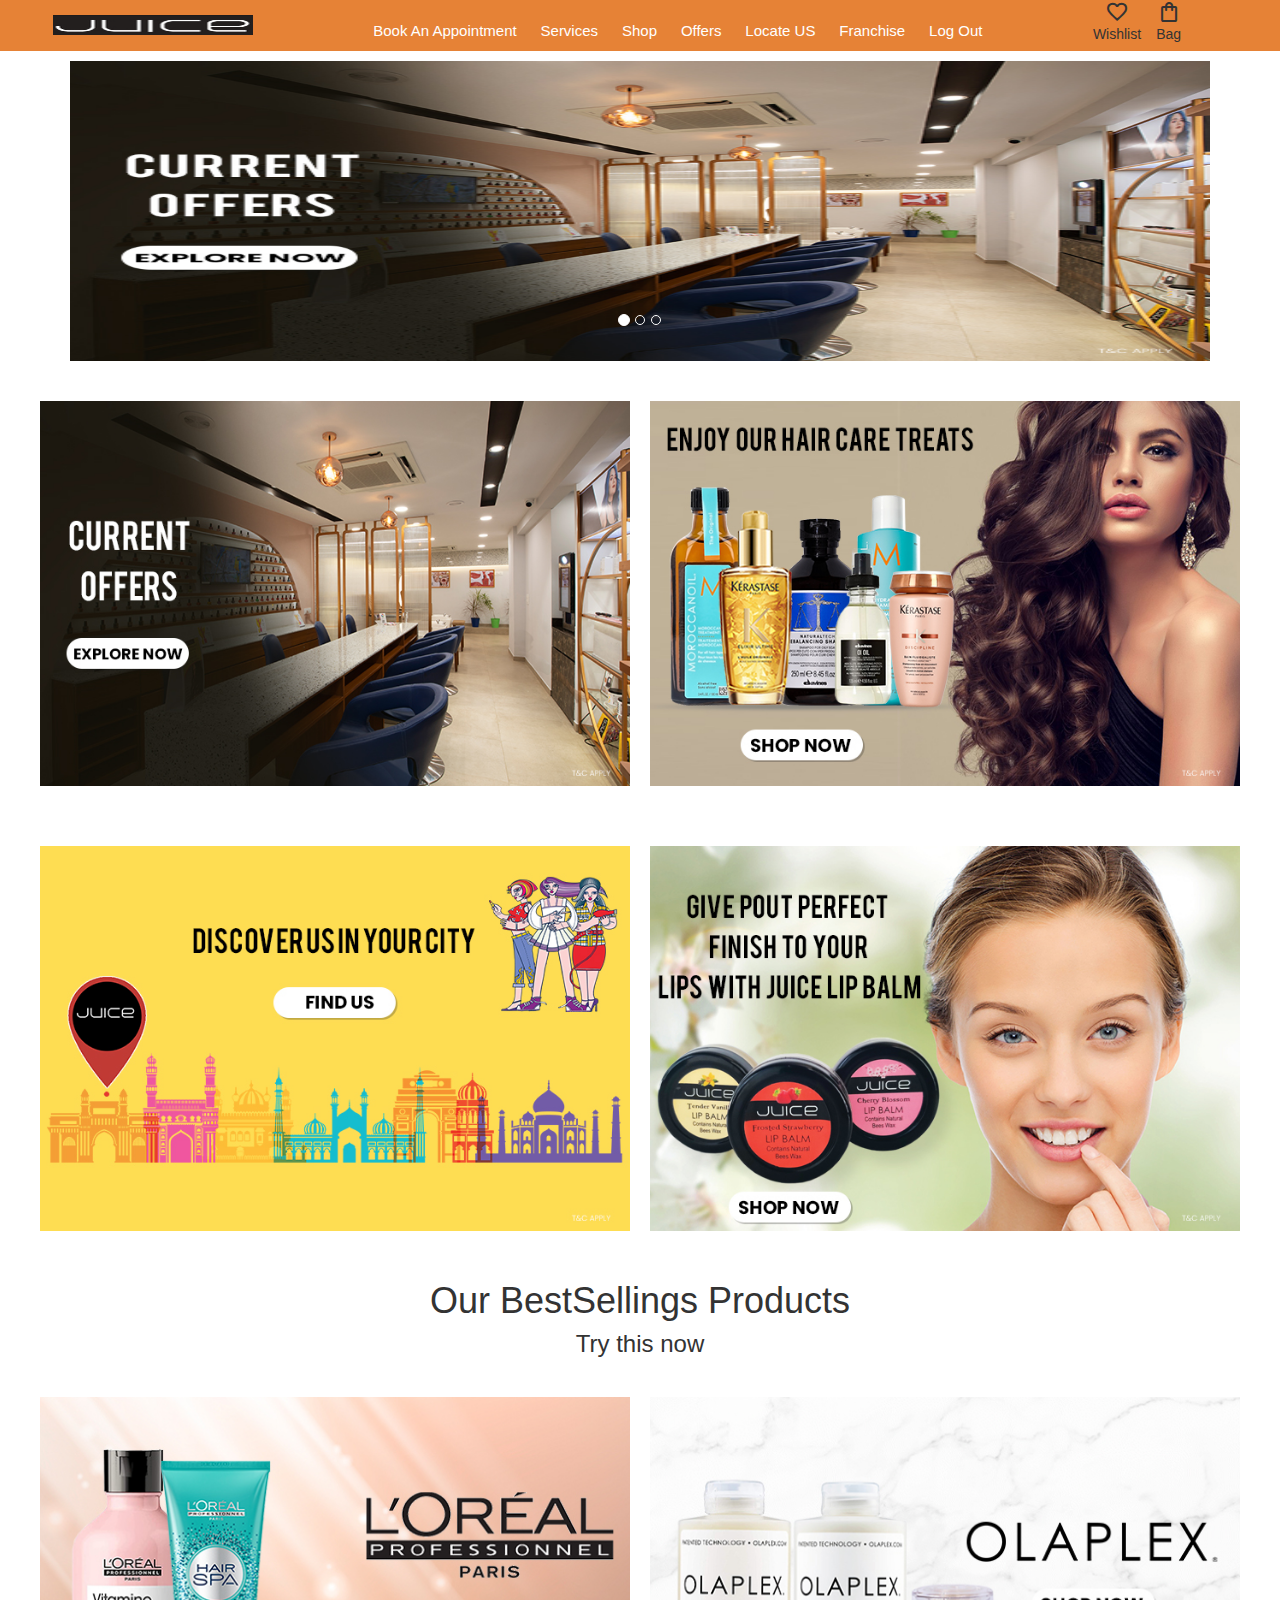
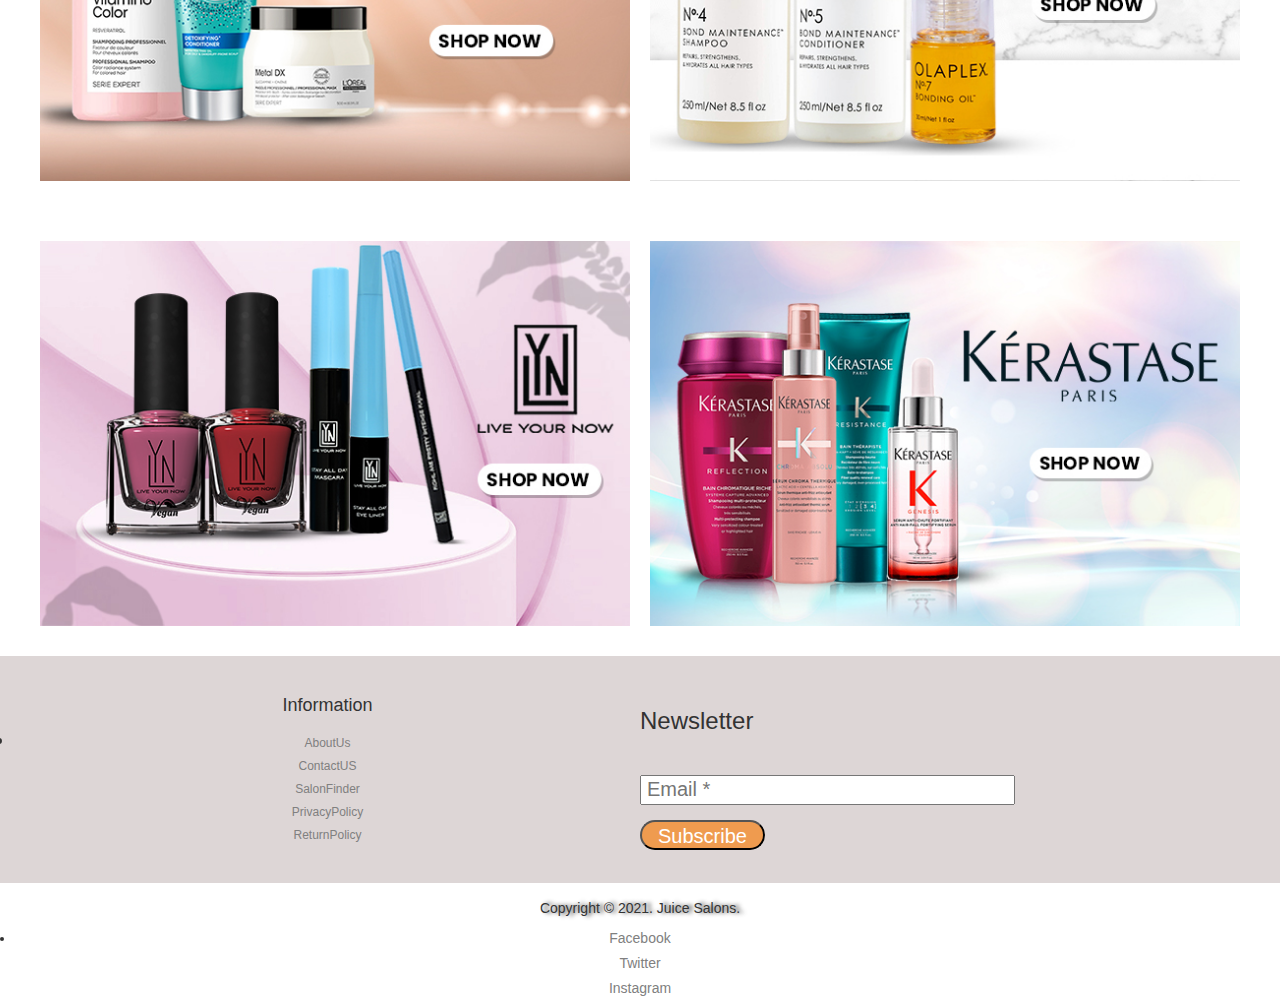
<file: index.html>
<!DOCTYPE html>
<html lang="en">
<head>

    <link rel="stylesheet" href="index.css">
    <link rel="icon" href="titleICon.png">
    <title>Juice Salons- BestSalon in India</title>
    <link rel="stylesheet" href="https://cdnjs.cloudflare.com/ajax/libs/font-awesome/6.5.2/css/all.min.css" integrity="sha512-SnH5WK+bZxgPHs44uWIX+LLJAJ9/2PkPKZ5QiAj6Ta86w+fsb2TkcmfRyVX3pBnMFcV7oQPJkl9QevSCWr3W6A==" crossorigin="anonymous" referrerpolicy="no-referrer" />
    <link rel="stylesheet" href="https://fonts.googleapis.com/css2?family=Material+Symbols+Outlined:opsz,wght,FILL,GRAD@20..48,100..700,0..1,-50..200" />


    <link rel="stylesheet" href="https://maxcdn.bootstrapcdn.com/bootstrap/3.4.1/css/bootstrap.min.css">
    <script src="https://ajax.googleapis.com/ajax/libs/jquery/3.7.1/jquery.min.js"></script>
    <script src="https://maxcdn.bootstrapcdn.com/bootstrap/3.4.1/js/bootstrap.min.js"></script>
</head>
<body>

    <nav>
        <div id="navbarmaindiv">
        <div id="navbarlogo">
            <img src="logo.png" alt="Juice Logo">
        </div>
        <div id="navbarlist">
            <ul><li><a href="/BookAppoinment.html" target="_blank">Book An Appointment</a></li>
                <li><a href="">Services</a></li>
                <li><a href="/buyProducts.html" target="_blank">Shop</a></li>
                <li><a href="">Offers</a></li>
                <li><a href="">Locate US</a></li>
                <li><a href="">Franchise</a></li>
                <li><a href="javascript:void(0)" onclick="handleLogout()" id="logOut">Log Out</a></li>
    
            </ul>
        </div>

        <div class="action_bar">
            

          <div class="action_container">
              <span class="material-symbols-outlined action_icon">favorite</span>
              <span class="action_name">Wishlist</span>
          </div>

          <div class="action_container">
              <span class="material-symbols-outlined action_icon">shopping_bag</span>
              <span class="action_name">Bag</span>
              <!-- <span class="bag-item-count">0</span> -->
          </div>
      </div>

      </nav>
     
       
      <div class="container">
      
        <div id="myCarousel" class="carousel slide" data-ride="carousel">
        
          <ol class="carousel-indicators">
            <li data-target="#myCarousel" data-slide-to="0" class="active"></li>
            <li data-target="#myCarousel" data-slide-to="1"></li>
            <li data-target="#myCarousel" data-slide-to="2"></li>
          </ol>
      
          <!-- Wrapper for slides -->
          <div class="carousel-inner">
            <div class="item active">
                <a href=""><img src="img1.jpg" alt="" style="width:100%; height: 300px;"></a>
            </div>
      
            <div class="item">
              <a href=""><img src="image2.jpg" alt="" style="width:100%; height: 300px;"></a>
            </div>
            <div class="item">
              <a href=""><img src="image3.jpg" alt="" style="width:100%;height: 300px;"></a>
            </div>
          </div>
      
        </div>
      </div>



      <div class="images">
        <div class="row1">
           
            <div class="column1"><a href="./currentOffers.html"><img src="img1.jpg" alt=""></a></div>
            <div class="column2"><a href="buyProducts.html" ><img src="image2.jpg" alt=""></a></div>
        </div>
        <div class="row2">
            <div class="column3"><a href="/"><img src="image3.jpg" alt=""></a></div>
            <div class="column4"><a href="/"><img src="image4.jpg" alt=""></a></div>
        </div>
      </div>

      <div class="products">
        <h1 style="text-align: center; ">Our BestSellings Products</h1>
        <h3 style="text-align: center; margin-top: 5px;">Try this now</h3>
      </div>

      <div class="images">
        <div class="row1">
            <div class="column1"><a href="/"><img src="2ndSession 1st img.jpg" alt=""></a></div>
            <div class="column2"><a href="/"><img src="2ndSession 2nd img.jpg" alt=""></a></div>
        </div>
        <div class="row2">
            <div class="column3"><a href="/"><img src="2ndSession 3rd img.jpg" alt=""></a></div>
            <div class="column4"><a href="/"><img src="2ndSession 4th img.jpg" alt=""></a></div>
        </div>
      </div>

      
    
      
<footer>
    <div class="row"> 
       
        <div class="row-column1">
            <h4>Information</h4>
            <ul>
                <li>
                    <h6><a href="AboutUs">AboutUs</a></h6>
                    <h6><a href="ContactUs">ContactUS</a></h6>
                    <h6><a href="SalonFinder">SalonFinder</a></h6>
                    <h6><a href="PrivacyPolicy">PrivacyPolicy</a></h6>
                    <h6><a href="ReturnPolicy">ReturnPolicy</a></h6>
                </li>
            </ul>
            
        </div>
        <div class="row-column2">

            <h3 style="padding-bottom: 30px;">Newsletter</h3>
        <form action="/login">
        
        <input type="text" id="username" name="username" placeholder="Email *" required  style="width:60% ;height: 30px; padding: 5px;">
        <br>
        <input  class="Subscribe" type="submit" value="Subscribe" style="height: 30px; width: 20%;">
        </form>
        </div>  
    </div>
    <div class="ending">
        <p style="text-shadow:4px 0px 4px;"> Copyright © 2021. Juice Salons.</p>
    
        <ul>
   <li>
                <h5><a href="Facebook">Facebook</a></h5>   
                <h5><a href="Twitter">Twitter</a></h5>   
                <h5><a href="Instagram">Instagram</a></h5> 
   </li>
        </ul>
          
    </div>     
    </footer>

<script>
    
function handleLogout() {
        const confirmLogout = confirm("Are you sure you want to log out?");
        if (confirmLogout) {
            // Clear stored session
            localStorage.clear();
            sessionStorage.clear();
            
            // Redirect to login page
            window.location.href = "/Login.html"; 
        }}

</script>
</body>
</html>
</file>
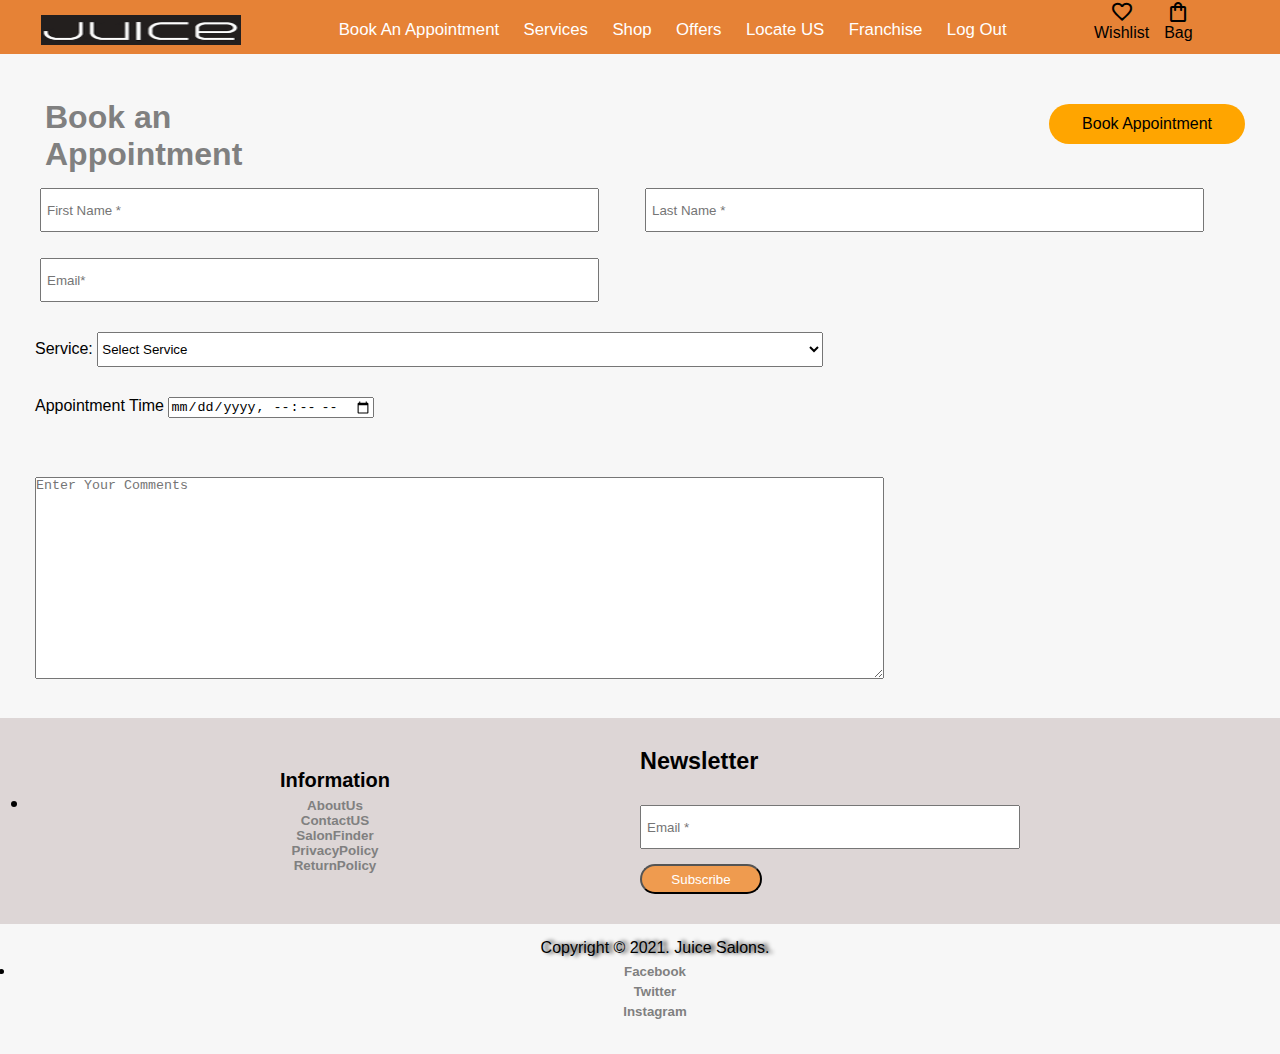
<file: BookAppoinment.html>
<!DOCTYPE html>
<html lang="en">
<head>
    <link rel="stylesheet" href="BookAppoinment.css">
    <title>Book An Appointment-JuiceSalons</title>
    <link rel="icon" href="titleICon.png">
    <link rel="stylesheet" href="https://cdnjs.cloudflare.com/ajax/libs/font-awesome/6.5.2/css/all.min.css" integrity="sha512-SnH5WK+bZxgPHs44uWIX+LLJAJ9/2PkPKZ5QiAj6Ta86w+fsb2TkcmfRyVX3pBnMFcV7oQPJkl9QevSCWr3W6A==" crossorigin="anonymous" referrerpolicy="no-referrer" />
    <link rel="stylesheet" href="https://fonts.googleapis.com/css2?family=Material+Symbols+Outlined:opsz,wght,FILL,GRAD@20..48,100..700,0..1,-50..200" />


    <style>
        .spinner-overlay {
            display: none;
            position: fixed;
            top: 0;
            left: 0;
            width: 100%;
            height: 100%;
            background-color: rgba(0, 0, 0, 0.5);
            z-index: 9999;
            justify-content: center;
            align-items: center;
        }

        .spinner {
            width: 50px;
            height: 50px;
            border: 5px solid #f3f3f3;
            border-top: 5px solid #3498db;
            border-radius: 50%;
            animation: spin 1s linear infinite;
        }

        @keyframes spin {
            0% { transform: rotate(0deg); }
            100% { transform: rotate(360deg); }
        }
        
        button:disabled {
            opacity: 0.7;
            cursor: not-allowed;
        }
    </style>



</head>
<body>
    <div class="spinner-overlay" id="spinnerOverlay">
        <div class="spinner"></div>
    </div>
    <nav>
        <div id="navbarmaindiv">
        <div id="navbarlogo">
            <img src="logo.png" alt="Juice Logo">
        </div>
        <div id="navbarlist">
            <ul><li><a href="/">Book An Appointment</a></li>
                <li><a href="">Services</a></li>
                <li><a href="/buyProducts.html" target="_blank">Shop</a></li>
                <li><a href="">Offers</a></li>
                <li><a href="">Locate US</a></li>
                <li><a href="">Franchise</a></li>
                <li><a href="javascript:void(0)" onclick="handleLogout()" id="logOut">Log Out</a></li>
               
            </ul>
        </div>

        <div class="action_bar">
            

            <div class="action_container">
                <span class="material-symbols-outlined action_icon">favorite</span>
                <span class="action_name">Wishlist</span>
            </div>

            <div class="action_container">
                <span class="material-symbols-outlined action_icon">shopping_bag</span>
                <span class="action_name">Bag</span> 
             </div>
        </div>


      </nav>
    </nav>

    <div class="BookAppoinment">
        <div class="heading"> 
            <h1 style="color: gray; margin: 10px;">Book an Appointment</h1>
            <button type="button" onclick="bookAppointment()" class="book">Book Appointment</button>
        </div>

        <div class="form">
            <div class="Column1">
                <input type="text" id="firstname" name="firstname" placeholder="First Name *" required>
            </div>
            <div class="Column2">
                <input type="text" id="lastname" name="lastname" placeholder="Last Name *" required>
            </div>
        </div>

        <div class="Column2">
            <input type="email" id="email" name="email" placeholder="Email*" required>
        </div>

        <div class="city-form">
            <label for="Service">Service:</label> 
            <select name="service" id="Service" style="width: 60%;height: 35px;" required>
                <option value="" disabled selected hidden>Select Service</option>
                <option value="hair_wash">Hair Wash</option>
                <option value="hair_cut">Hair Cut</option>
                <option value="hair_colouring">Hair Colouring</option>
                <option value="hair_styling">Hair Styling</option>
            </select>
        </div>

        <div class="Appointment">
            <div class="Appointment-column1">
                <label style="color: black; font-size: 1rem;">
                    Appointment Time 
                    <input type="datetime-local" id="appointmentTime" class="dateTimePicker"  name="appointmentTime" required>
                </label>
            </div>
        </div>

        <textarea id="comments" placeholder="Enter Your Comments"></textarea>
    </div>

    <footer>
        <div class="row"> 
    
            <div class="row-column1">
                <h4>Information</h4>
                <ul>
                    <li>
                        <h6><a href="AboutUs">AboutUs</a></h6>
                        <h6><a href="ContactUs">ContactUS</a></h6>
                        <h6><a href="SalonFinder">SalonFinder</a></h6>
                        <h6><a href="PrivacyPolicy">PrivacyPolicy</a></h6>
                        <h6><a href="ReturnPolicy">ReturnPolicy</a></h6>
                    </li>
                </ul>
                
            </div>
            <div class="row-column2">
        
                <h3 style="padding-bottom: 30px;">Newsletter</h3>
            <form action="/login">
            
            <input type="text" id="username" name="username" placeholder="Email *" required  style="width:60% ;height: 30px; padding: 5px;">
            <br>
            <input  class="Subscribe" type="submit" value="Subscribe" style="height: 30px; width: 20%;">
            </form>
            </div>  
        </div>
        <div class="ending">
            <p style="text-shadow:4px 0px 4px;"> Copyright © 2021. Juice Salons.</p>
        
            <ul>
        <li>
                    <h5><a href="Facebook">Facebook</a></h5>   
                    <h5><a href="Twitter">Twitter</a></h5>   
                    <h5><a href="Instagram">Instagram</a></h5> 
        </li>
            </ul>
                
        </div> 
    </footer>


            
    <script>

function getCurrentDateTime() {
        const now = new Date();
        return now.toISOString().slice(0, 16); // Format: YYYY-MM-DDTHH:MM
    }

    const dateTimePicker = document.querySelector(".dateTimePicker");
    dateTimePicker.setAttribute("min", getCurrentDateTime());


        function handleLogout() {
            const confirmLogout = confirm("Are you sure you want to log out?");
            if (confirmLogout) {
                localStorage.clear();
                sessionStorage.clear();
                window.location.href = "/Login.html";
            }
        }
        
        async function bookAppointment() {
            try {
                const firstName = document.getElementById("firstname").value;
                const lastName = document.getElementById("lastname").value;
                const email = document.getElementById("email").value;
                const service = document.getElementById("Service").value;
                const appointmentTime = document.getElementById("appointmentTime").value;
        
                // Validation
                if (!firstName || !lastName || !email || !service || !appointmentTime) {
                    alert("Please fill in all required fields");
                    return;
                }
        
                const emailRegex = /^[^\s@]+@[^\s@]+\.[^\s@]+$/;
                if (!emailRegex.test(email)) {
                    alert("Please enter a valid email address");
                    return;
                }
        
                const appointmentData = {
                    firstName,
                    lastName,
                    email,
                    service,
                    appointmentTime
                };
        
                const spinnerOverlay = document.getElementById('spinnerOverlay');
            spinnerOverlay.style.display = 'flex';

                const response = await fetch("http://localhost:8080/BookAppointment/Book", {
                    method: "POST",
                    headers: {
                        "Content-Type": "application/json",
                    },
                    body: JSON.stringify(appointmentData),
                });
        
                console.log('Response status:', response.status);
        
                if (response.ok) {
                    
                    alert("Appointment booked successfully!");
                    
                    // Clear form 
                    document.getElementById("firstname").value = "";
                    document.getElementById("lastname").value = "";
                    document.getElementById("email").value = "";
                    document.getElementById("Service").selectedIndex = 0;
                    document.getElementById("appointmentTime").value = "";
                    
                  
                 window.location.href = "index.html";
                } else {
                    // Only try to parse error response if needed
                    let errorMessage;
                    try {
                        const errorData = await response.text();
                        errorMessage = errorData || 'Unknown error occurred';
                    } catch (e) {
                        errorMessage = 'Failed to process error message';
                    }
                    alert("Failed to book appointment: " + errorMessage);
                }
            } catch (error) {
                console.error("Error booking appointment:", error);
                // More specific error handling
                if (!navigator.onLine) {
                    alert("Please check your internet connection and try again.");
                } else {
                    alert("Your appointment has been booked successfully!");                    
                }
            }
            finally {
            // Hide spinner and enable button regardless of outcome
            spinnerOverlay.style.display = 'none';
            
            }
        }
        </script>
    
</body>
</html>
</file>
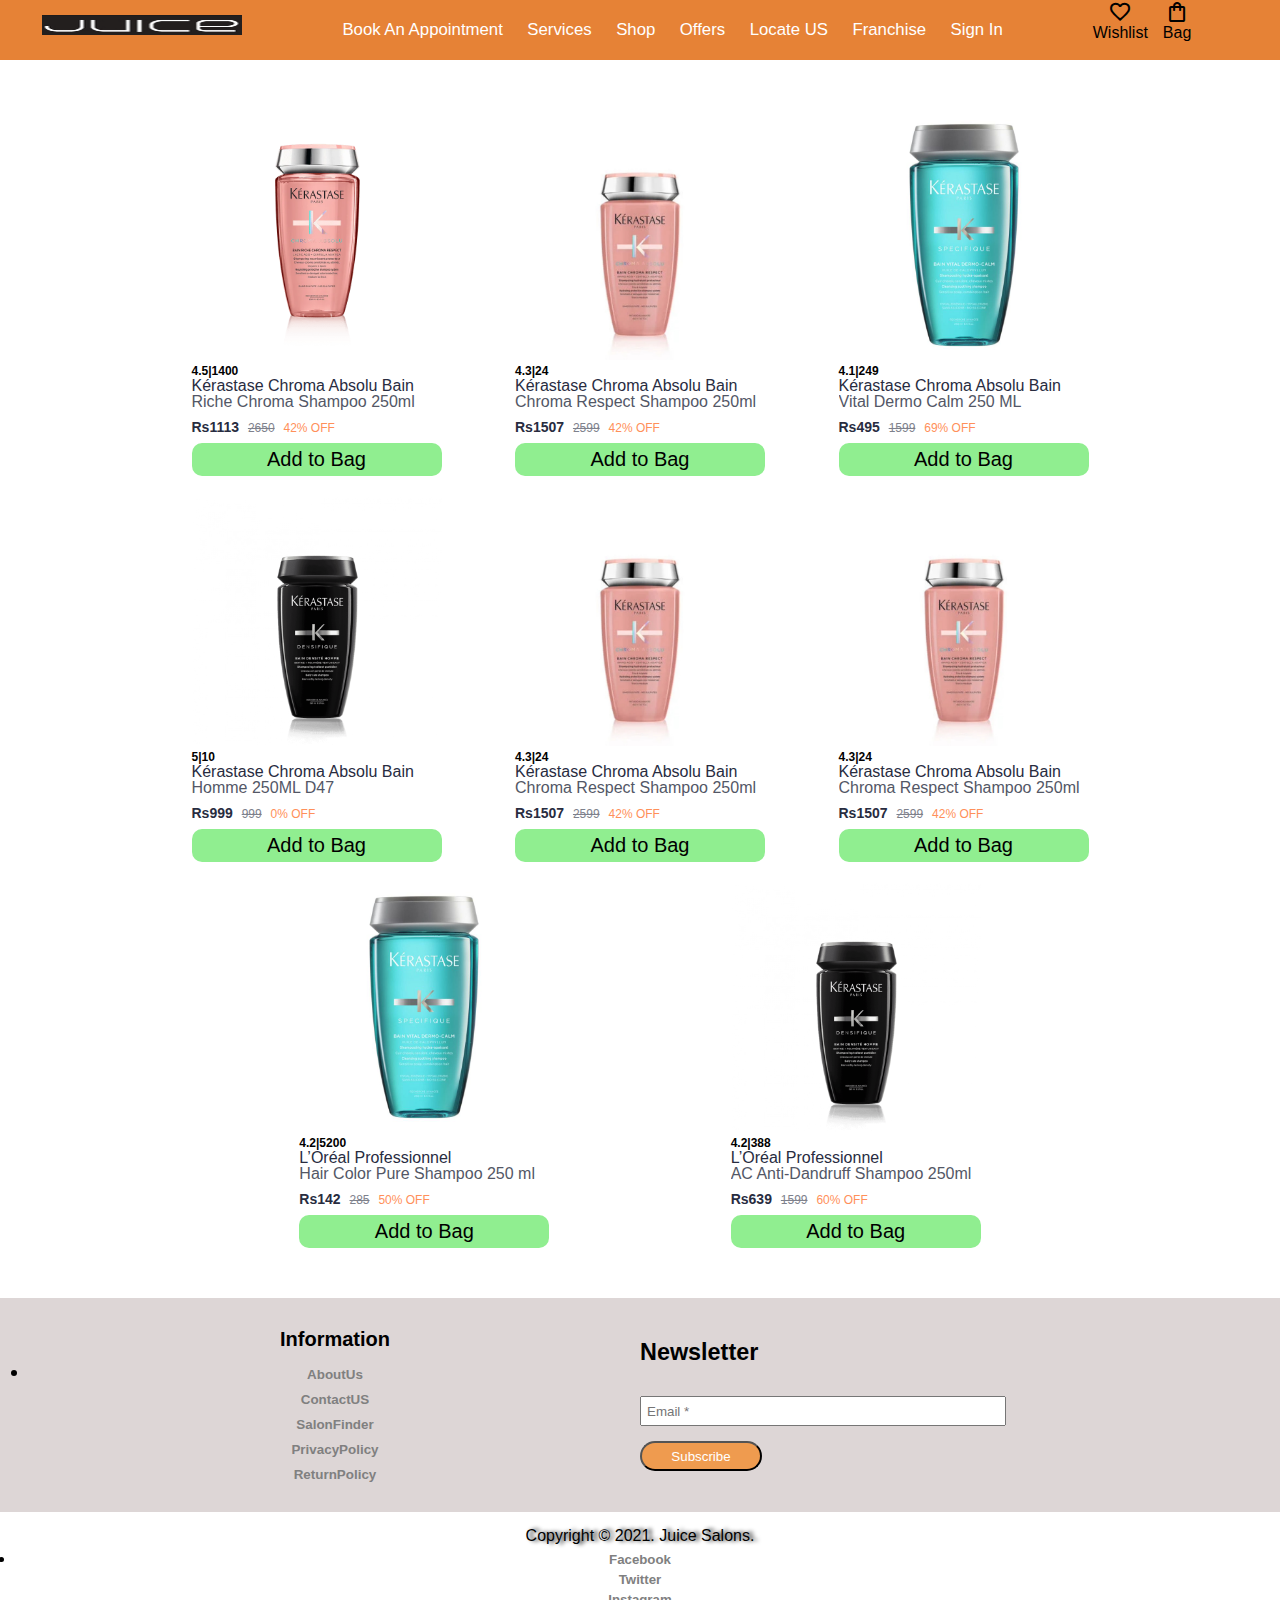
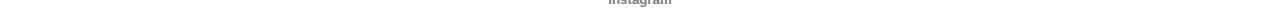
<file: buyProducts.html>
<!DOCTYPE html>
<html lang="en">
<head>
    <meta charset="UTF-8">
    <meta name="viewport" content="width=device-width, initial-scale=1.0">
    <title>Shop Now</title>
    <link rel="icon" href="titleICon.png">
    <link rel="stylesheet" href="buyProducts.css">
    <link rel="stylesheet" href="https://fonts.googleapis.com/css2?family=Material+Symbols+Outlined:opsz,wght,FILL,GRAD@20..48,100..700,0..1,-50..200" />

</head>
<body>

    <nav>
        <div id="navbarmaindiv">
        <div id="navbarlogo">
            <img src="logo.png" alt="Juice Logo">
        </div>
        <div id="navbarlist">
            <ul><li><a href="/">Book An Appointment</a></li>
                <li><a href="">Services</a></li>
                <li><a href="/ShopNow.html" target="_blank">Shop</a></li>
                <li><a href="">Offers</a></li>
                <li><a href="">Locate US</a></li>
                <li><a href="">Franchise</a></li>
                <li><a href="">Sign In</a></li>
                
            </ul>
        </div>
        <div class="action_bar">
            

            <div class="action_container" >
                <span class="material-symbols-outlined action_icon">favorite</span>
                <span class="action_name">Wishlist</span>
               
            </div>

            <a class="action_container" href="cart.html">
                <span class="material-symbols-outlined action_icon">shopping_bag</span>
                <span class="action_name">Bag</span>
                <span class="bag-item-count">0</span>
            </a>
        </div>
      </nav>

      <main>
        <div class="items-container">
            
        </div>
    
            

        
    </main>
    

          
<footer>
    <div class="row"> 
        
        <div class="row-column1">
            <h4>Information</h4>
            <ul>
                <li>
                    <h6><a href="AboutUs">AboutUs</a></h6>
                    <h6><a href="ContactUs">ContactUS</a></h6>
                    <h6><a href="SalonFinder">SalonFinder</a></h6>
                    <h6><a href="PrivacyPolicy">PrivacyPolicy</a></h6>
                    <h6><a href="ReturnPolicy">ReturnPolicy</a></h6>
                </li>
            </ul>
            
        </div>
        <div class="row-column2">
    
            <h3 style="padding-bottom: 30px;">Newsletter</h3>
        <form action="/login">
        
        <input type="text" id="username" name="username" placeholder="Email *" required  style="width:60% ;height: 30px; padding: 5px;">
        <br>
        <input  class="Subscribe" type="submit" value="Subscribe" style="height: 30px; width: 20%;">
        </form>
        </div>  
    </div>
    <div class="ending">
        <p style="text-shadow:4px 0px 4px;"> Copyright © 2021. Juice Salons.</p>
    
        <ul>
    <li>
                <h5><a href="Facebook">Facebook</a></h5>   
                <h5><a href="Twitter">Twitter</a></h5>   
                <h5><a href="Instagram">Instagram</a></h5> 
    </li>
        </ul>
            
    </div>     
    </footer>
    <script src="items.js"></script>
    <script src="buyProducts.js"></script>
    <!-- <script src="cart.js"></script> -->
</body>
</html>
</file>
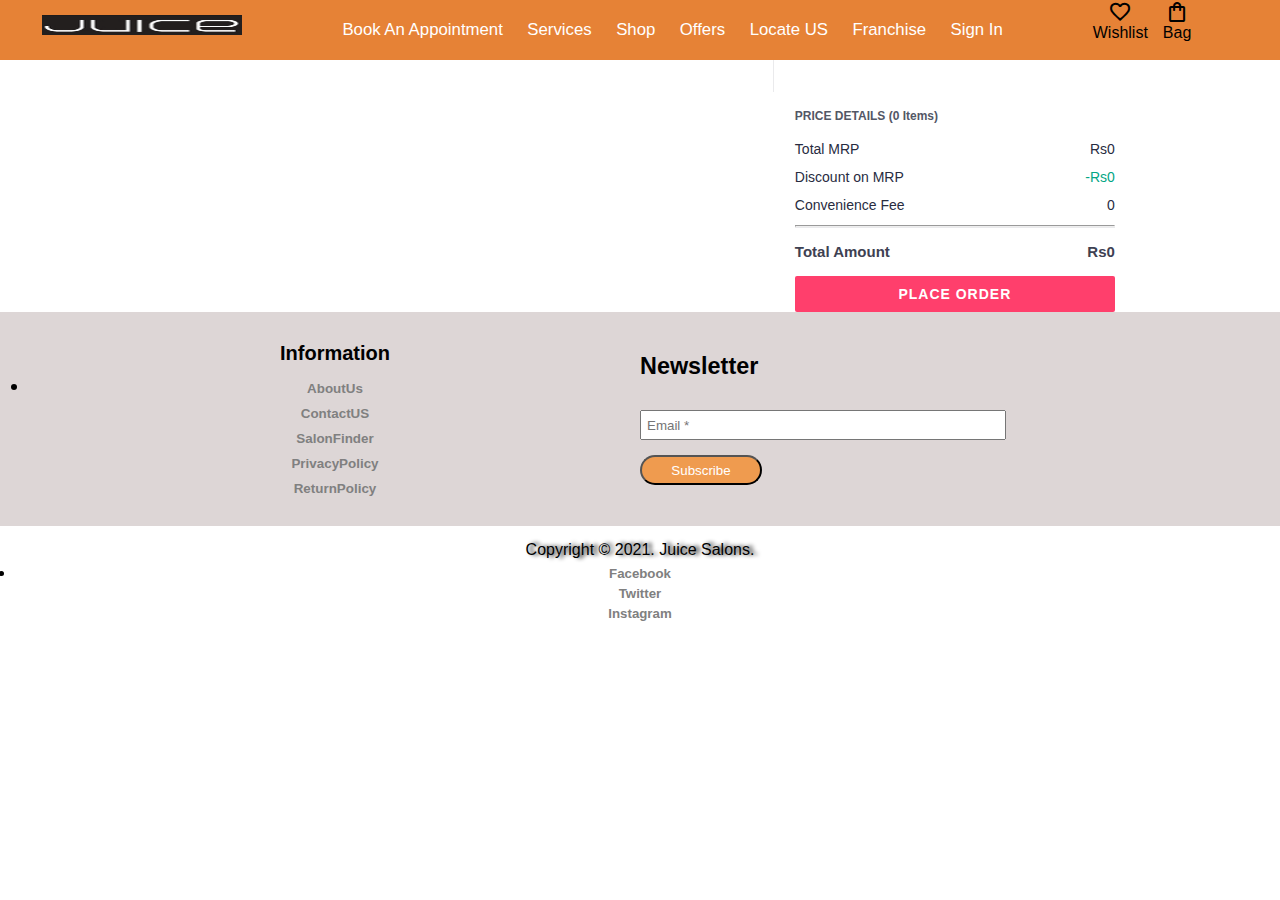
<file: cart.html>
<!DOCTYPE html>
<html lang="en">
<head>
    <meta charset="UTF-8">
    <meta name="viewport" content="width=device-width, initial-scale=1.0">
    <title>CART</title>
    <link rel="icon" href="titleICon.png">
    <link rel="stylesheet" href="cart.css">
    <link rel="stylesheet" href="buyProducts.css">
    <link rel="stylesheet" href="https://fonts.googleapis.com/css2?family=Material+Symbols+Outlined:opsz,wght,FILL,GRAD@20..48,100..700,0..1,-50..200" />

</head>
<body>

    <nav>
        <div id="navbarmaindiv">
        <div id="navbarlogo">
            <img src="logo.png" alt="Juice Logo">
        </div>
        <div id="navbarlist">
            <ul><li><a href="/">Book An Appointment</a></li>
                <li><a href="">Services</a></li>
                <li><a href="/buyProducts.html" target="_blank">Shop</a></li>
                <li><a href="">Offers</a></li>
                <li><a href="">Locate US</a></li>
                <li><a href="">Franchise</a></li>
                <li><a href="">Sign In</a></li>
                
            </ul>
        </div>
        <div class="action_bar">
            

            <div class="action_container">
                <span class="material-symbols-outlined action_icon">favorite</span>
                <span class="action_name">Wishlist</span>
               
            </div>

            <div class="action_container">
                <span class="material-symbols-outlined action_icon">shopping_bag</span>
                <span class="action_name">Bag</span>
                <span class="bag-item-count">0</span>
            </div>
        </div>
      </nav>


    <main>
        
        <main>
            <div class="bag-page">
              <div class="bag-items-container">
              
                </div>
      
              
              

              <div class="bag-summary">
                
              </div>
      
            </div>
          
    </main>
    



     
    <footer>
        <div class="row"> 
            
            <div class="row-column1">
                <h4>Information</h4>
                <ul>
                    <li>
                        <h6><a href="AboutUs">AboutUs</a></h6>
                        <h6><a href="ContactUs">ContactUS</a></h6>
                        <h6><a href="SalonFinder">SalonFinder</a></h6>
                        <h6><a href="PrivacyPolicy">PrivacyPolicy</a></h6>
                        <h6><a href="ReturnPolicy">ReturnPolicy</a></h6>
                    </li>
                </ul>
                
            </div>
            <div class="row-column2">
        
                <h3 style="padding-bottom: 30px;">Newsletter</h3>
            <form action="/login">
            
            <input type="text" id="username" name="username" placeholder="Email *" required  style="width:60% ;height: 30px; padding: 5px;">
            <br>
            <input  class="Subscribe" type="submit" value="Subscribe" style="height: 30px; width: 20%;">
            </form>
            </div>  
        </div>
        <div class="ending">
            <p style="text-shadow:4px 0px 4px;"> Copyright © 2021. Juice Salons.</p>
        
            <ul>
        <li>
                    <h5><a href="Facebook">Facebook</a></h5>   
                    <h5><a href="Twitter">Twitter</a></h5>   
                    <h5><a href="Instagram">Instagram</a></h5> 
        </li>
            </ul>
                
        </div>     
        </footer>
        
        <script src="buyProducts.js"></script>
        <script src="items.js"></script>
        <script src="cart.js"></script>


</body>
</html>
</file>
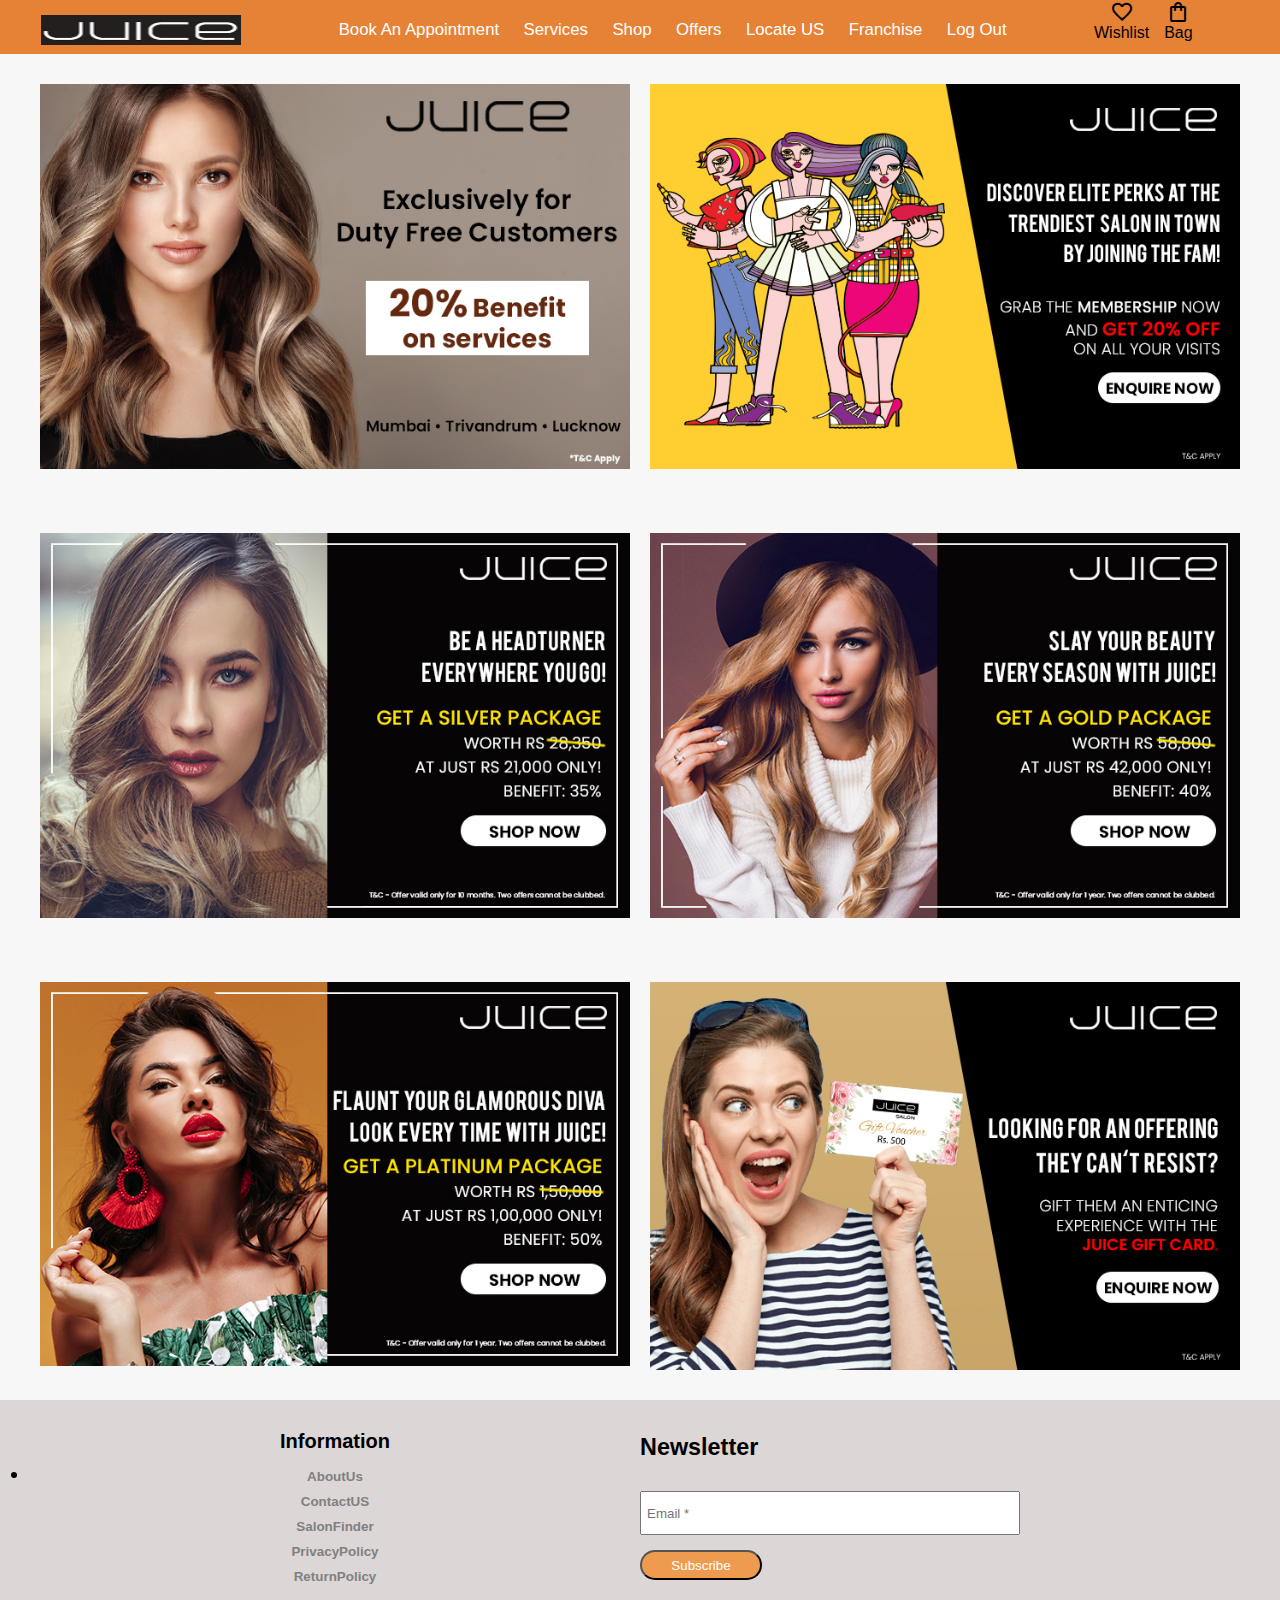
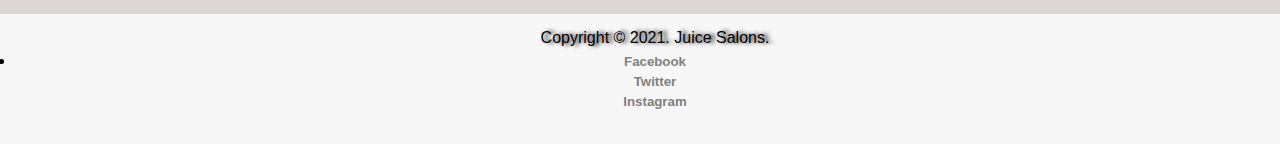
<file: currentOffers.html>
<!DOCTYPE html>
<html lang="en">
<head>
    <link rel="stylesheet" href="currentOffers.css">
    <title>Offers-Juice Salons</title>
    <link rel="icon" href="titleICon.png">
    <link rel="stylesheet" href="https://cdnjs.cloudflare.com/ajax/libs/font-awesome/6.5.2/css/all.min.css" integrity="sha512-SnH5WK+bZxgPHs44uWIX+LLJAJ9/2PkPKZ5QiAj6Ta86w+fsb2TkcmfRyVX3pBnMFcV7oQPJkl9QevSCWr3W6A==" crossorigin="anonymous" referrerpolicy="no-referrer" />
    <link rel="stylesheet" href="https://fonts.googleapis.com/css2?family=Material+Symbols+Outlined:opsz,wght,FILL,GRAD@20..48,100..700,0..1,-50..200" />



</head>
<body>
    <nav>
        <div id="navbarmaindiv">
        <div id="navbarlogo">
            <img src="logo.png" alt="Juice Logo">
        </div>
        <div id="navbarlist">
            <ul><li><a href="/BookAppoinment.html" target="_blank">Book An Appointment</a></li>
                <li><a href="">Services</a></li>
                <li><a href="/buyProducts.html" >Shop</a></li>
                <li><a href="">Offers</a></li>
                <li><a href="">Locate US</a></li>
                <li><a href="">Franchise</a></li>
                <li><a href="javascript:void(0)" onclick="handleLogout()" id="logOut">Log Out</a></li>
               
            </ul>
        </div>

        <div class="action_bar">
            

            <div class="action_container">
                <span class="material-symbols-outlined action_icon">favorite</span>
                <span class="action_name">Wishlist</span>
            </div>

            <div class="action_container">
                <span class="material-symbols-outlined action_icon">shopping_bag</span>
                <span class="action_name">Bag</span>
                <!-- <span class="bag-item-count">0</span> -->
            </div>
        </div>

      </nav>

      <div class="images">
        <div class="row1">
            <div class="column1"><a href="/BookAppoinment.html" target="_blank"><img src="offersimg1.jpg" alt=""></a></div>
            <div class="column2"><a href="/BookAppoinment.html" target="_blank"><img src="offersimg2.jpg" alt=""></a></div>
        </div>
        <div class="row2">
            <div class="column3"><a href="/"><img src="offersimg3.jpg" alt=""></a></div>
            <div class="column4"><a href="/"><img src="offersimg4.jpg" alt=""></a></div>
        </div>

        <div class="row3">
            <div class="column5"><a href="/"><img src="offersimg5.jpg" alt=""></a></div>
            <div class="column6"><a href="/"><img src="offersimg6.jpg" alt=""></a></div>
        </div>

      </div>

<footer>
    <div class="row"> 
       
        <div class="row-column1">
            <h4>Information</h4>
            <ul>
                <li>
                    <h6><a href="AboutUs">AboutUs</a></h6>
                    <h6><a href="ContactUs">ContactUS</a></h6>
                    <h6><a href="SalonFinder">SalonFinder</a></h6>
                    <h6><a href="PrivacyPolicy">PrivacyPolicy</a></h6>
                    <h6><a href="ReturnPolicy">ReturnPolicy</a></h6>
                </li>
            </ul>
            
        </div>
        <div class="row-column2">

            <h3 style="padding-bottom: 30px;">Newsletter</h3>
        <form action="/login">
        
        <input type="text" id="username" name="username" placeholder="Email *" required  style="width:60% ;height: 30px; padding: 5px;">
        <br>
        <input  class="Subscribe" type="submit" value="Subscribe" style="height: 30px; width: 20%;">
        </form>
        </div>  
    </div>
    <div class="ending">
        <p style="text-shadow:4px 0px 4px;"> Copyright © 2021. Juice Salons.</p>
    
        <ul>
   <li>
                <h5><a href="Facebook">Facebook</a></h5>   
                <h5><a href="Twitter">Twitter</a></h5>   
                <h5><a href="Instagram">Instagram</a></h5> 
   </li>
        </ul>
          
    </div>     
    </footer>

    <script>
        function handleLogout() {
                const confirmLogout = confirm("Are you sure you want to log out?");
                if (confirmLogout) {
                    // Clear stored session
                    localStorage.clear();
                    sessionStorage.clear();
                    
                    // Redirect to login page
                    window.location.href = "/Login.html"; 
                }}
        </script>
</body>
</html>
</file>
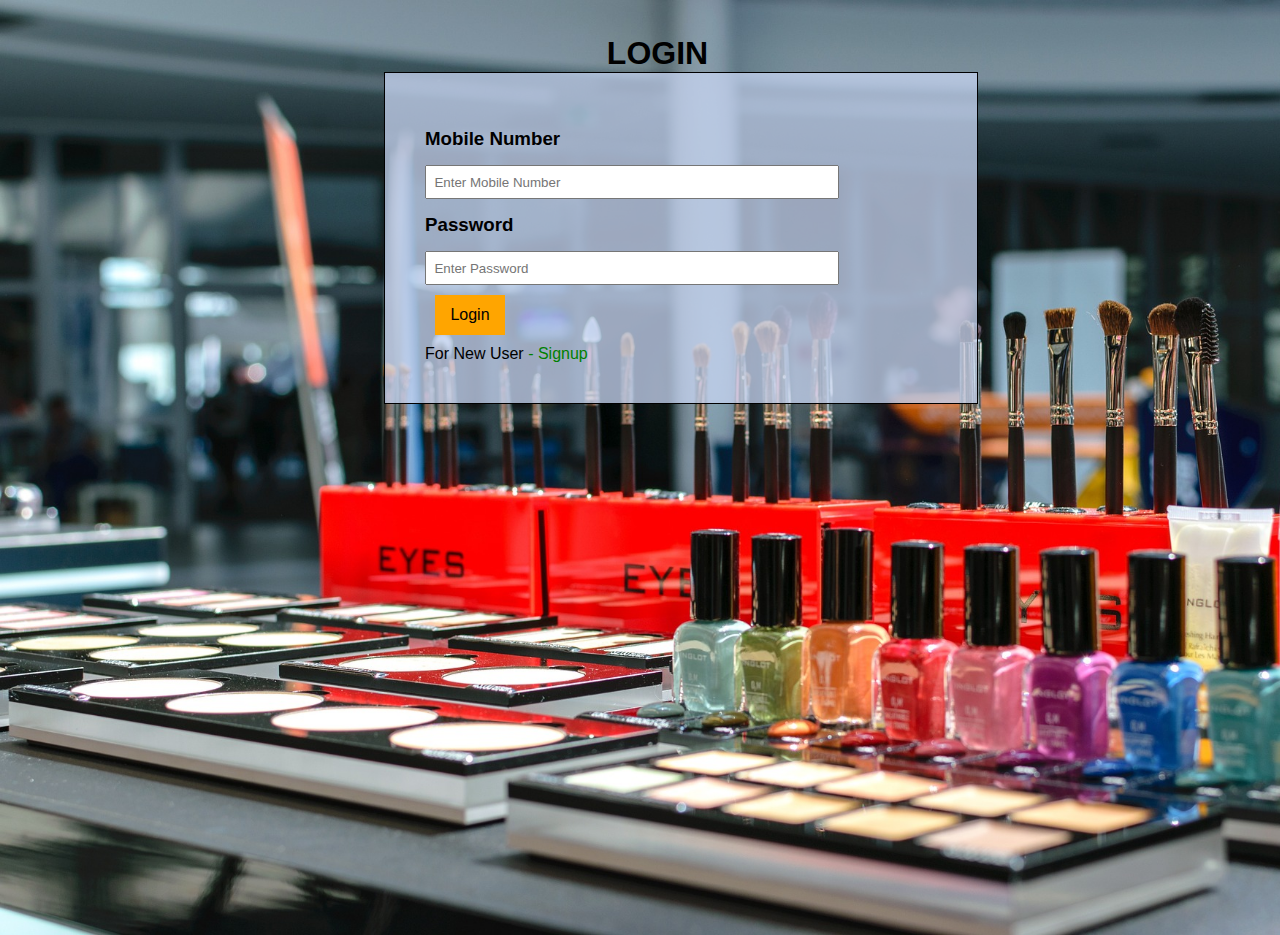
<file: Login.html>
<!DOCTYPE html>
<html lang="en">
<head>
    <link rel="stylesheet" href="login.css">
    <title>Login-JuiceSalons</title>
    <link rel="icon" href="titleICon.png">
    <link rel="stylesheet" href="https://cdnjs.cloudflare.com/ajax/libs/font-awesome/6.5.2/css/all.min.css" integrity="sha512-SnH5WK+bZxgPHs44uWIX+LLJAJ9/2PkPKZ5QiAj6Ta86w+fsb2TkcmfRyVX3pBnMFcV7oQPJkl9QevSCWr3W6A==" crossorigin="anonymous" referrerpolicy="no-referrer" />
  
</head>
<body>


      <h1 >LOGIN</h1>

      <!-- <div class="outer">
        <div class="div1">
          
            <h3>MobileNumber</h3>
            <input type="text" name="mobileNumber" placeholder="Enter Mobile Number" Style="width: 80%;height: 30px;" id="mobile">
            <h3>Password </h3>
            <input type="text" name="username" id="password" placeholder="Enter Password" style="width: 80%; height: 30px;" required>
           <br>

           <button onclick="loginUser()" >Login</button>
           <div class="sign-up-link">
            <span>For New User</span>
            <a href="/signUp.html" style="color: green;"> - Signup</a>
           </div>

         
           
        </div>
        </div> -->

        <div class="outer">
            <div class="div1">
                <h3>Mobile Number</h3>
                <input type="text" id="mobile" name="mobileNumber" placeholder="  Enter Mobile Number" style="width: 80%; height: 30px;">
                <h3>Password</h3>
                <input type="password" id="password" name="password" placeholder="  Enter Password" style="width: 80%; height: 30px;" required>
                <br>
        
                <button onclick="loginUser()">Login</button>
                <div class="sign-up-link">
                    <span>For New User</span>
                    <a href="/signUp.html" style="color: green;"> - Signup</a>
                </div>
            </div>
        </div>
        
       
        <script>
            async function loginUser() {
               
                const mobile = document.getElementById('mobile').value;
                const password = document.getElementById('password').value;
        
                try {
                    
                    const response = await fetch(`http://localhost:8080/user/login?mobileNumber=${mobile}&password=${password}`, {
                        method: 'GET',
                        headers: {
                            'Content-Type': 'application/json'
                        }
                    });
        
                    if (response.ok) {
                        const data = await response.json();
                        alert('Login successful!');
                      
                        window.location.href = './index.html';
                    } else {
                        const errorData = await response.json();
                        alert('Login failed: ' + (errorData.message || 'Unknown error'));
                    }
                } catch (error) {
                    alert('Error: ' + error.message);
                }
            }
        </script>
        
    
            



  
    
        
    </body>
    </html>
</file>
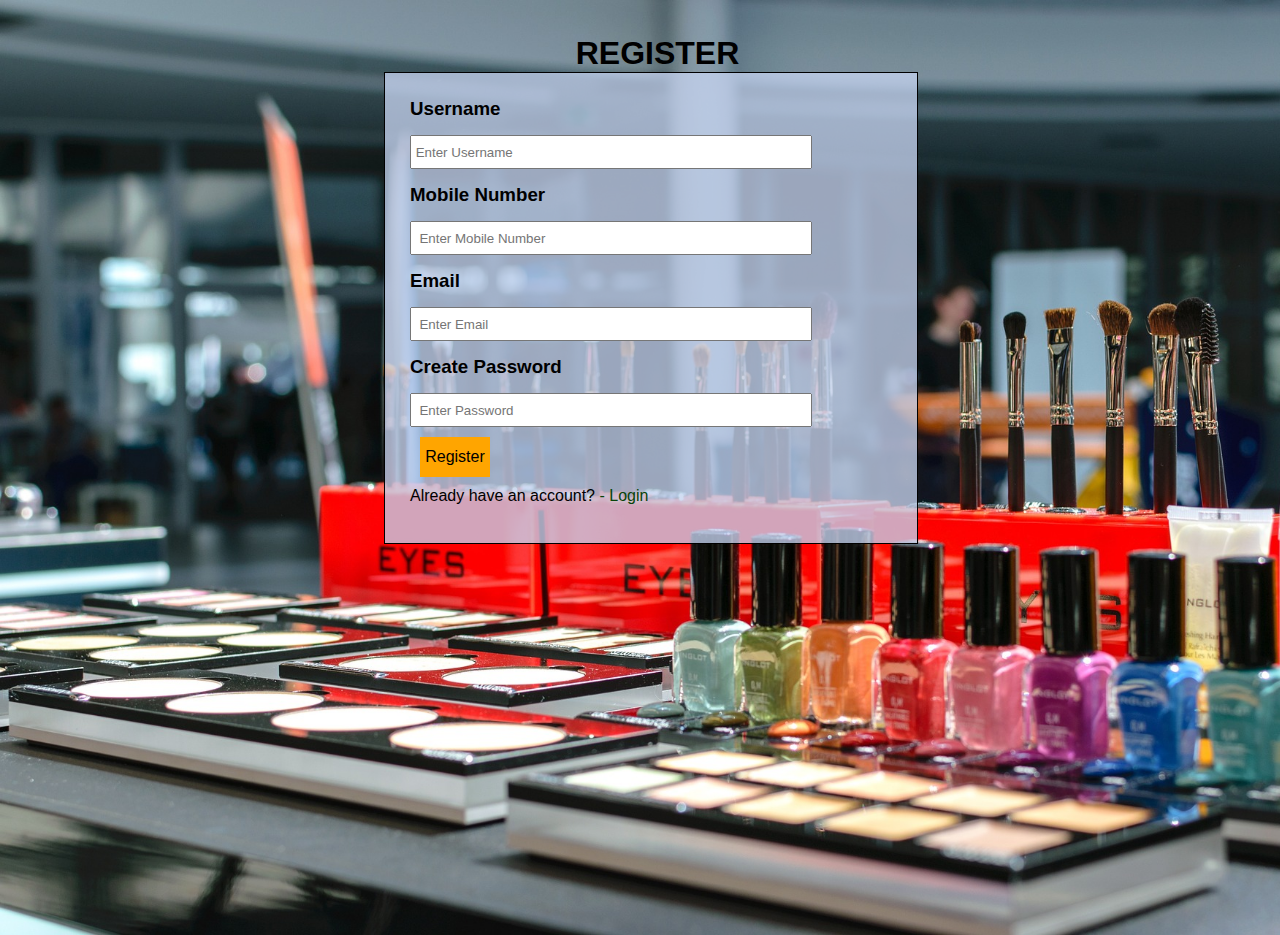
<file: signUp.html>
<!DOCTYPE html>
<html lang="en">
<head>
    <link rel="stylesheet" href="signUp.css">
    <title>SignUp-JuiceSalons</title>
    <link rel="icon" href="titleIcon.png">
    <link rel="stylesheet" href="https://cdnjs.cloudflare.com/ajax/libs/font-awesome/6.5.2/css/all.min.css" integrity="sha512-SnH5WK+bZxgPHs44uWIX+LLJAJ9/2PkPKZ5QiAj6Ta86w+fsb2TkcmfRyVX3pBnMFcV7oQPJkl9QevSCWr3W6A==" crossorigin="anonymous" referrerpolicy="no-referrer" />


    <style>
        .spinner-overlay {
            display: none;
            position: fixed;
            top: 0;
            left: 0;
            width: 100%;
            height: 100%;
            background-color: rgba(0, 0, 0, 0.5);
            z-index: 9999;
            justify-content: center;
            align-items: center;
        }

        .spinner {
            width: 50px;
            height: 50px;
            border: 5px solid #f3f3f3;
            border-top: 5px solid #3498db;
            border-radius: 50%;
            animation: spin 1s linear infinite;
        }

        @keyframes spin {
            0% { transform: rotate(0deg); }
            100% { transform: rotate(360deg); }
        }
        
        button:disabled {
            opacity: 0.7;
            cursor: not-allowed;
        }
    </style>
</head>




<body>
    <div class="spinner-overlay" id="spinnerOverlay">
        <div class="spinner"></div>
    </div>


<h1>REGISTER</h1>

    <div class="outer">
        <div class="div1">
            <h3>Username</h3>
            <input type="text" id="username" placeholder=" Enter Username" style="width: 80%; height: 30px;" required>
            <h3>Mobile Number</h3>
            <input type="text" id="mobile" placeholder="  Enter Mobile Number" style="width: 80%; height: 30px;" required>
            <h3>Email</h3>
            <input type="email" id="email" placeholder="  Enter Email" style="width: 80%; height: 30px;" required>
            <h3>Create Password</h3>
            <input type="password" id="password" placeholder="  Enter Password" style="width: 80%; height: 30px;" required>
            <br>

            <button onclick="registerUser()">Register</button>
            <div class="sign-up-link">
                <span>Already have an account? </span>
                <a href="./Login.html" style="color: rgb(8, 67, 8);"> - Login</a>
            </div>
        </div>
    </div>



    <script>
        async function registerUser() {
            const username = document.getElementById('username').value;
            const mobile = document.getElementById('mobile').value;
            const email = document.getElementById('email').value;
            const password = document.getElementById('password').value;
    
            const payload = {
                Name: username,
                mobileNumber: mobile,
                email: email,
                password: password
            };


            const spinnerOverlay = document.getElementById('spinnerOverlay');
            spinnerOverlay.style.display = 'flex';
          
    
            try {
                const response = await fetch('http://localhost:8080/user/register', {
                    method: 'POST',
                    headers: {
                        'Content-Type': 'application/json'
                    },
                    body: JSON.stringify(payload)
                });
    
                if (response.ok) {
                    
                    const contentType = response.headers.get("content-type");
                    if (contentType && contentType.includes("application/json")) {
                         const data = await response.json();
                          console.log('JSON response received:', data);
                    } else {
                        const textData = await response.text();
                         console.log('Text response received:', textData);
                    }
                    
                    alert('Registration successful!');
                    
                    
                    window.location.href = './Login.html';
                   
                } else {
                    const errorData = await response.json();
                     console.log('Error in response:', errorData);
                    alert('Registration failed: ' + (errorData.message || 'Unknown error'));
                       
                }
            } catch (error) {
                console.log('Error in fetch operation:', error.message);
            }
            finally {
                // Hide spinner and enable button regardless of outcome
                spinnerOverlay.style.display = 'none';
                
        }}
    </script> 
    
</body>
</html>
</file>
<file: index.css>
body {
    margin: 0;
    padding: 0;
    height: 100vh;
    font-family: Arial, sans-serif;
    background: #f7f7f7;
    /* background: url('backnew.jpg') no-repeat center fixed; 
    background-size:cover;
    justify-content: center;
     background-image: url('beauty-salon.jpg');
     */
}

*{
    margin: 0px;
    padding: 0px;
   
}



body{
    overflow-x: hidden;
}


#navbarmaindiv{
    display: flex;
    justify-content: space-around;
    width: 100%;
    background-color: rgb(230, 130, 54);  
    
}

 #navbarlogo img{
    width: 200px;
    height: 30px;
    margin: 5px;
    padding-top: 10px;
}

#navbarlist{
    padding-top: 20px;   
}


#navbarlist ul li{
   list-style: none;
   display: inline;
   margin-left: 20px;
   text-align: right;

  
}
#navbarlist ul li a{
   text-decoration: none;
   color: white;
   font-size:1.50rem;

}


#navbarlist ul li a:hover{
    color :rgb(65, 65, 246);
    
  
}

.container{
    margin: 10px;
    width: 100%;
}


.images{
    width: 100%; 
    transition: 0.1 ease-out;
}

.row1{
    display: flex;
    align-items: center;
    justify-content:space-between;
    padding: 30px; 
}

.column1{
    width: 50%;
    background-size:cover;
    background-repeat: no-repeat;
    margin: 0 10px 0 10px;
   
}

.images img:hover{
    transform: scale(1.03);
 }

.column1 img{
    height: 100%;
    width: 100%;
}

.column2{
    width: 50%;
    margin: 0 10px 0 10px;
    background-size: cover;
    background-repeat: no-repeat;
}

.column2 img{
    height: 100%;
    width: 100%;
}

.row2{
    display: flex;
    align-items: center;
    justify-content: space-between;
    padding: 30px;
}

.column3{
    width: 50%;
    background-size: cover;
    background-repeat: no-repeat;
    margin: 0 10px 0 10px;
}

.column3 img{
    height: 100%;
    width: 100%;
}

.column4{
    width: 50%;
    background-size: cover;
    background-repeat: no-repeat;
    margin: 0px 10px 0 10px;
}
.column4 img{
    height: 100%;
    width: 100%;
}

.row{
    display: flex;
    align-items: center;
    justify-content: space-between;
    padding: 30px;
    background-color: rgb(221, 214, 214);
}
.row-column1{
   font-size: 20px;
    width: 50%;
    text-align: center;


}

h6{
    margin-top: 10px;
    color: gray;
}



.row-column2{
    font-size: 20px;
     width: 50%; 
}

.row-column1 ul li a{
color: gray;
text-decoration: none;
}

.row-column1 ul li a:hover{
    color: orange;

 
    }
.Subscribe{
    color: white;
    background-color: rgba(245, 132, 28, 0.727);
    border-radius: 25px;
    margin: 15px 0 0 0;
    text-align: center;
}

.Subscribe:hover{
    background-color: white;
    color: orange;
}

.ending{
    height: 100px;
    width: 100%;
}

.ending {
     text-align: center;
   
    
    padding: 15px;
}

 .ending ul li a {
    color: gray;
    display: flex;
    justify-content: space-evenly;
 text-decoration: none;
        
    margin: 5px; 
 }

 .ending ul li a:hover{
    columns: orange;
 }


 .action_container {
    text-decoration: none;
}
a.action_container:link {
    color:black;
}



.action_container {
    display: flex;
    flex-direction: column;
    align-items: center;
    margin-left: 15px;
    
}


.action_bar {
    margin-right: 4%;
    display: flex;
    
}
</file>
<file: BookAppoinment.css>
body {
    margin: 0;
    padding: 0;
    height: 100vh;
    font-family: Arial, sans-serif;
    background: #f7f7f7;
    /* background: url('backnew.jpg') no-repeat center fixed; 
    background-size:cover;
    justify-content: center;
     background-image: url('beauty-salon.jpg'); */
    
}

*{
    margin: 0px;
    padding: 0px;
   
}

body{
    overflow-x: hidden;
}

#navbarmaindiv{
    display: flex;
    justify-content: space-around;
    width: 100%;
    background-color: rgb(230, 130, 54);    
}

 #navbarlogo img{
    width: 200px;
    height: 30px;
    margin: 5px;
    padding-top: 10px;
}

#navbarlist ul li a:hover{
    color :rgb(65, 65, 246);
}
#navbarlist{
    padding-top: 20px;   
}

#navbarlist ul li{
   list-style: none;
   display: inline;
   margin-left: 20px;
   text-align: right;
  
}
#navbarlist ul li a{
   text-decoration: none;
   color: white;
   font-size: 1.05rem;
}

.heading{
    display: flex;
}
.book{
    margin-left: 60%;
    height: 40px;
    width: 20%;
    border: none;
    border-radius: 25px;
    background-color: orange;
    font-size: 1rem;
    margin-top:15px ;
    transition: 0.1 ease-out;
}

.book:hover{
    background-color: white;
    color: rgb(204, 79, 6);
    font-size: 1.10rem;
    transform: scale(1.03);
}

.BookAppoinment{
padding: 35px;
}

.form{
    width: 100%;
    height: 70px;
    display: flex;
    
  
}


.Column1{
    width: 50%;
    height: 100%;
    
}

.Column1 input{
width:90% ;
height: 30px; 
padding: 5px; 
margin: 5px 0 0 5px;


}

.Column2{
    width: 50%;
    height: 100%;
    
}
.BookAppoinment input:hover{
border-color: orange;
}

.Column2 input{
    width: 90%;
    height: 30px;
    padding: 5px;
    margin: 5px 0 0 5px;
}


.city-form{
    width: 100%;
    height: 30px;
    margin-top: 30px;
}

#city{
    margin-left: 25px;
}
.city-form input{
    width: 89%;
    height: 30px;
    padding: 5px;
    margin-left: 35px ;
}


.Appointment{
    width: 100%;
    height: 30px;
    display: flex;
  margin-top: 35px;
}

.Appointment-column1{
    width: 50%;
    height: 100%;
}



.branch input{
        width: 79%;
        height: 30px;
        padding: 5px;
        margin: 5px 0 0 10px;
    
}


 #comments{
      width: 70%;
    height: 200px;
    /* border: 1px solid;*/
    margin-top: 50px;

}  


.row{
    display: flex;
    align-items: center;
    justify-content: space-between;
    padding: 30px;
    background-color: rgb(221, 214, 214);
}
.row-column1{
   font-size: 20px;
    width: 50%;
    text-align: center;

}

h6{
    /* margin-top: 10px; */
    color: gray;
}


.row-column2{
    font-size: 20px;
     width: 50%; 
}

.row-column1 ul li a{
color: gray;
text-decoration: none;
}

.row-column1 ul li a:hover{
    color: orange;
    
 
    }
.Subscribe{
    color: white;
    background-color: rgba(245, 132, 28, 0.727);
    border-radius: 25px;
    margin: 15px 0 0 0;
    text-align: center;
}

.Subscribe:hover{
    background-color: white;
    color: orange;
}

.ending{
    height: 100px;
    width: 100%;
   
}

.ending {
    text-align: center;
  
    
    padding: 15px;
}

 .ending ul li a {
    color: gray;
    display: flex;
    justify-content: space-evenly;
 text-decoration: none;
        
    margin: 5px; 
 }

 .ending ul li a:hover{
    columns: orange;
 }



.action_container {
    text-decoration: none;
}
a.action_container:link {
    color:black;
}



.action_container {
    display: flex;
    flex-direction: column;
    align-items: center;
    margin-left: 15px;
    
}


.action_bar {
    margin-right: 4%;
    display: flex;
    
}
</file>
<file: buyProducts.css>
body {
    margin: 0;
    padding: 0;
    height: 100vh;
    font-family: Arial, sans-serif;
  
    /* background: url('backnew.jpg') no-repeat center fixed; 
    background-size:cover;
    justify-content: center;
     background-image: url('beauty-salon.jpg'); */
    
}

*{
    margin: 0px;
    padding: 0px;
   
}

body{
    overflow-x: hidden;
}

#navbarmaindiv{
    display: flex;
    justify-content: space-around;
    width: 100%;
    background-color: rgb(230, 130, 54);    
}

 #navbarlogo img{
    width: 200px;
    height: 30px;
    margin: 5px;
    padding-top: 10px;
}

#navbarlist ul li a:hover{
    color :rgb(65, 65, 246);
}
#navbarlist{
    padding-top: 20px;   
}

#navbarlist ul li{
   list-style: none;
   display: inline;
   margin-left: 20px;
   text-align: right;
  
}
#navbarlist ul li a{
   text-decoration: none;
   color: white;
   font-size: 1.05rem;
}


/***************** Item Page CSS **************************/
/*.action_container {
    text-decoration: none;
}
a.action_container:link {
    color:black;
}
.item-details {
    cursor: pointer;
    width: 250px;
    margin: 10px;
}
.stars {
    font-size: 12px;
    font-weight: 700;
    text-align: left;
}
.company {
    font-size: 18px;
    font-weight: 700;
    line-height: 1;
    color: #282c3f;
    margin-bottom: 6px;
    overflow: hidden;
    text-overflow: ellipsis;
    white-space: nowrap;
    margin-top: 20px;
}
.item-name {
    color: #535766;
    font-size: 16px;
    line-height: 1;
    margin-bottom: 0;
    margin-top: 0;
    overflow: hidden;
    text-overflow: ellipsis;
    white-space: nowrap;
    font-weight: 400;
    display: block;
}
.price-container {
    margin-top: 10px;
}
.current-price {
    font-size: 14px;
    font-weight: 700;
    color: #282c3f;
}
.original-price {
    text-decoration: line-through;
    color: #7e818c;
    font-weight: 400;
    margin-left: 5px;
    font-size: 12px;
}
.discount-percentage {
    color: #ff905a;
    font-weight: 400;
    font-size: 12px;
    margin-left: 5px;
}
.btn-bag {
    background-color: lightgreen;
    border: none;
    padding: 5px 15px;
    border-radius: 10px;
    width: 100%;
    margin-top: 7px;
    font-size: 20px;
    cursor: pointer;
}
.bag-items {
    background-color: #f16565;
    white-space: nowrap;
    text-align: center;
    line-height: 18px;
    padding: 0 6px;
    height: 18px;
    position: relative;
    border-radius: 50%;
    font-size: 12px;
    color: #fff;
    left: 13px;
    top: -44px;
    font-weight: 700;
    cursor: pointer;
}*/

* {
    margin: 0;
    padding: 0;
    font-family: Assistant,-apple-system,BlinkMacSystemFont,Segoe UI,Roboto,Helvetica,Arial,sans-serif;
    box-sizing: border-box;
   
}
header {
    display: flex;
    background-color: #ffffff;
    height: 80px;
    justify-content: space-between;
    align-items: center;
    border-bottom: 1px solid #b6b1b1;
}


.action_bar {
    margin-right: 4%;
    display: flex;
    
}
.nav_bar {
    display: flex;
    min-width: 100%;
    justify-content: space-evenly;
}
.nav_bar a {
    font-size: 14px;
    letter-spacing: .3px;
    color: #282c3f;
    font-weight: 700;
    text-transform: uppercase;
    text-decoration: none;
    padding: 28px 0;
    border-bottom: 5px solid #ffffff;
}
.nav_bar a:hover {
    border-bottom: 4px solid #f54e77;
}



.action_container {
    display: flex;
    flex-direction: column;
    align-items: center;
    margin-left: 15px;
    
}




.copyright {
    color: #94969f;
    text-align: end;
    padding: 15px;
}

.items-container{
    width: 80%;
    margin:40px 10% ;
    display: flex;
    flex-wrap: wrap;
    justify-content: space-evenly;
    
}

.item-container{
    width: 250px;
    margin: 10px;

}

.item-image{
    width: 100%;
    
}
.rating{
    font-size: 12px;
    font-weight: 700;
}
.company-name{
    margin-top: 15px;
    font-size: 16px;
    font-weight: 700;
    line-height: 1;
    color: #282c3f;
    margin-bottom: 0;
    margin-top: 0;
    overflow: hidden;
    text-overflow: ellipsis;
    white-space: nowrap;
    font-weight: 400;
    display: block;

}
.item-name{
    color: #535766;
    font-size: 16px;
    line-height: 1;
    margin-bottom: 0;
    margin-top: 0;
    overflow: hidden;
    text-overflow: ellipsis;
    white-space: nowrap;
    font-weight: 400;
    display: block;
}
.price{ 
    margin-top:10px ;
    font-size: 14px;
    line-height: 15px;
    color: #282c3f;
    white-space: nowrap;
}
.current-price{
    font-size: 14px;
    font-weight: 700;
    color: #282c3f;
}
.original-price{
    text-decoration: line-through;
    color: #7e818c;
    font-weight: 400;
    margin-left: 5px;
    font-size: 12px;
}
.discount{
    color: #ff905a;
    font-weight: 400;
    font-size: 12px;
    margin-left: 5px;
}

.btn-add-bag{
    background-color: lightgreen;
    border: none;
    padding: 5px 15px;
    border-radius: 10px;
    width: 100%;
    margin-top: 7px;
    font-size: 20px;
    cursor: pointer;
}

.bag-item-count{
    background-color: #f16565;
    white-space: nowrap;
    text-align: center;
    line-height: 18px;
    padding: 0 6px;
    height: 18px;
    position: relative;
    border-radius: 50%;
    font-size: 12px;
    color: #fff;
    left: 13px;
    top: -44px;
    font-weight: 700;
    cursor: pointer;

}

.action_container {
    text-decoration: none;
}
a.action_container:link {
    color:black;
}




.items-container{
    width: 80%;
    margin:40px 10% ;
    
}




/* footer */
.row{
    display: flex;
    align-items: center;
    justify-content: space-between;
    padding: 30px;
    background-color: rgb(221, 214, 214);
}
.row-column1{
   font-size: 20px;
    width: 50%;
    text-align: center;

}

h6{
    margin-top: 10px;
    color: gray;
}


.row-column2{
    font-size: 20px;
     width: 50%; 
}

.row-column1 ul li a{
color: gray;
text-decoration: none;
}

.row-column1 ul li a:hover{
    color: orange;
    
 
    } 
.Subscribe{
    color: white;
    background-color: rgba(245, 132, 28, 0.727);
    border-radius: 25px;
    margin: 15px 0 0 0;
    text-align: center;
}

.Subscribe:hover{
    background-color: white;
    color: orange;
}

.ending{
    height: 100px;
    width: 100%;
   
}

.ending {
    text-align: center;
  
    
    padding: 15px;
}

 .ending ul li a {
    color: gray;
    display: flex;
    justify-content: space-evenly;
 text-decoration: none;
        
    margin: 5px; 
 }

 .ending ul li a:hover{
    columns: orange;
 }
</file>
<file: cart.css>
.bag-items-container {
  display: inline-block;
  width: 64%;
  padding-right: 20px;
  border-right: 1px solid #eaeaec;
  padding-top: 32px;
  color: #282c3f;
  font-size: 13px;
  line-height: 1.42857143;
}

.bag-page {
  width: 75%;
  margin-left: 12.5%;
}

.bag-summary {
  vertical-align: top;
  display: inline-block;
  width: 35%;
  padding: 24px 0 0 16px;
  color: #282c3f;
  font-size: 13px;
  line-height: 1.42857143;
}

.bag-details-container {
  margin-bottom: 16px;
}

.price-header {
  font-size: 12px;
  font-weight: 700;
  margin: 24px 0 16px;
  color: #535766;
}

.price-item {
  margin-bottom: 12px;
  line-height: 16px;
  font-size: 14px;
  color: #282c3f;
}

.price-item-value {
  float: right;
}

.priceDetail-base-discount {
  color: #03a685;
}

.price-footer {
  font-weight: 700;
  font-size: 15px;
  padding-top: 16px;
  border-top: 1px solid #eaeaec;
  color: #3e4152;
  line-height: 16px;
}

.btn-place-order {
  width: 100%;
  letter-spacing: 1px;
  font-size: 14px;
  font-weight: 600;
  border-radius: 2px;
  border-width: 0px;
  padding: 10px 16px;
  background-color: rgb(255, 63, 108);
  color: rgb(255, 255, 255);
  cursor: pointer;
}

.bag-item-container {
  margin-bottom: 8px;
  background: #fff;
  font-size: 14px;
  border: 1px solid #eaeaec;
  border-radius: 4px;
  position: relative;
  padding: 12px 12px 0;
}

.item-left-part {
  position: absolute;
  background: rgb(255, 242, 223);
  height: 148px;
  width: 111px;
}

.item-right-part {
  padding-left: 12px;
  position: relative;
  min-height: 148px;
  margin-left: 111px;
  margin-bottom: 12px;
}

.bag-item-img {
  width: 100%;
}

.return-period {
  display: inline-flex;
  font-size: 14px;
  padding-top: 8px;
}

.return-period-days {
  font-weight: 700;
  margin-right: 4px;
}

.delivery-details {
  margin-top: 5px;
  color: #282c3f;
  font-size: 12px;
  letter-spacing: -.1px;
  margin-bottom: 8px;
  line-height: 15px;
}

.delivery-details-days {
  color: #03a685;
}

.remove-from-cart {
  position: absolute;
  font-size: 25px;
  top: 10px;
  right: 18px;
  width: 14px;
  height: 14px;
  cursor: pointer;
}
</file>
<file: currentOffers.css>
body {
    margin: 0;
    padding: 0;
    height: 100vh;
    font-family: Arial, sans-serif;
    background: #f7f7f7;
    /* background: url('backnew.jpg') no-repeat center fixed; 
    background-size:cover;
    justify-content: center;
     background-image: url('beauty-salon.jpg'); */
    
}

*{
    margin: 0px;
    padding: 0px;
   
}

body{
    overflow-x: hidden;
}

#navbarmaindiv{
    display: flex;
    justify-content: space-around;
    width: 100%;
    background-color: rgb(230, 130, 54);    
}

 #navbarlogo img{
    width: 200px;
    height: 30px;
    margin: 5px;
    padding-top: 10px;
}

#navbarlist ul li a:hover{
    color :rgb(65, 65, 246);
}
#navbarlist{
    padding-top: 20px;   
}

#navbarlist ul li{
   list-style: none;
   display: inline;
   margin-left: 20px;
   text-align: right;
  
}
#navbarlist ul li a{
   text-decoration: none;
   color: white;
   font-size: 1.05rem;
}


.images{
    width: 100%; 
    transition: 0.1 ease-out;
}
.images img:hover{
    transform: scale(1.03);
}

.row1{
    display: flex;
    align-items: center;
    justify-content:space-between;
    padding: 30px; 
}

.column1{
    width: 50%;
    background-size:cover;
    background-repeat: no-repeat;
    margin: 0 10px 0 10px;
}

.column1 img{
    height: 100%;
    width: 100%;
}

.column2{
    width: 50%;
    margin: 0 10px 0 10px;
    background-size: cover;
    background-repeat: no-repeat;
}

.column2 img{
    height: 100%;
    width: 100%;
}

.row2{
    display: flex;
    align-items: center;
    justify-content: space-between;
    padding: 30px;
}

.column3{
    width: 50%;
    background-size: cover;
    background-repeat: no-repeat;
    margin: 0 10px 0 10px;
}

.column3 img{
    height: 100%;
    width: 100%;
}

.column4{
    width: 50%;
    background-size: cover;
    background-repeat: no-repeat;
    margin: 0px 10px 0 10px;
}
.column4 img{
    height: 100%;
    width: 100%;
}

.row3{
    display: flex;
    align-items: center;
    justify-content: space-between;
    padding: 30px;
}

.column5{
    width: 50%;
    background-size: cover;
    background-repeat: no-repeat;
    margin: 0px 10px 0 10px;
}
.column5 img{
    height: 100%;
    width: 100%;
}

.column6{
    width: 50%;
    display: flex;
    background-size: cover;
    background-repeat: no-repeat;
    margin: 0px 10px 0 10px;

}

.column6 img{
    height: 100%;
    width: 100%;
}


.row{
    display: flex;
    align-items: center;
    justify-content: space-between;
    padding: 30px;
    background-color: rgb(221, 214, 214);
}
.row-column1{
   font-size: 20px;
    width: 50%;
    text-align: center;

}

h6{
    margin-top: 10px;
    color: gray;
}


.row-column2{
    font-size: 20px;
     width: 50%; 
}

.row-column1 ul li a{
color: gray;
text-decoration: none;
}

.row-column1 ul li a:hover{
    color: orange;
    
 
    }
.Subscribe{
    color: white;
    background-color: rgba(245, 132, 28, 0.727);
    border-radius: 25px;
    margin: 15px 0 0 0;
    text-align: center;
}

.Subscribe:hover{
    background-color: white;
    color: orange;
}

.ending{
    height: 100px;
    width: 100%;
   
}

.ending {
    text-align: center;
  
    
    padding: 15px;
}

 .ending ul li a {
    color: gray;
    display: flex;
    justify-content: space-evenly;
 text-decoration: none;
        
    margin: 5px; 
 }

 .ending ul li a:hover{
    columns: orange;
 }

 
 .action_container {
    text-decoration: none;
}
a.action_container:link {
    color:black;
}



.action_container {
    display: flex;
    flex-direction: column;
    align-items: center;
    margin-left: 15px;
    
}


.action_bar {
    margin-right: 4%;
    display: flex;
    
}
</file>
<file: login.css>
body {
    margin: 0;
    padding: 0;
    height: 100vh;
    font-family: Arial, sans-serif;
    background: #f7f7f7;
    overflow-x: hidden;
 /* background: url('backnew.jpg') no-repeat center fixed;  */
    background-size:cover;
    justify-content: center;
     background-image: url('beauty-salon.jpg'); 
    
}

*{
    margin: 0px;
    padding: 0px;
   
}

.outer{
    width:40%;
    margin-left: 30%;
   
    height: 250px;
    border: 1px solid ;
    padding: 40px;
    background-color:rgba(197, 211, 239, 0.775);
}



 

input:hover{
    border: 1px solid orange;
}

h1{
    margin-left: 35px; 
    margin-top: 35px;
    text-align: center;
}


h3{
    margin-top:15px ;
    color: black;
}

.div1 a{
    text-decoration: none;
  color: gray;

}

.div1 a:hover{
    color: orange;
}

.div2{
    margin-top: 40px;
}

 input{
    margin-top: 15px;
}


button{
    background-color: orange;
    border: none;
    height: 40px;
    width:70px;
    font-size: 1rem;
    margin:10px
}


button:hover{
    background-color: black;
    color: orange;
}






.row{
    display: flex;
    align-items: center;
    justify-content: space-between;
    padding: 30px;
    background-color: rgb(221, 214, 214);
}
.row-column1{
   font-size: 20px;
    width: 50%;
    text-align: center;

}

h6{
    margin-top: 10px;
    color: gray;
}


.row-column2{
    font-size: 20px;
     width: 50%; 
}

.row-column1 ul li a{
color: gray;
text-decoration: none;
}

.row-column1 ul li a:hover{
    color: orange;
    
 
    }
.Subscribe{
    color: white;
    background-color: rgba(245, 132, 28, 0.727);
    border-radius: 25px;
    margin: 15px 0 0 0;
    text-align: center;
}

.Subscribe:hover{
    background-color: white;
    color: orange;
}

.ending{
    height: 100px;
    width: 100%;
   
}

.ending {
    text-align: center;
  
    
    padding: 15px;
}

 .ending ul li a {
    color: gray;
    display: flex;
    justify-content: space-evenly;
 text-decoration: none;
        
    margin: 5px; 
 }

 .ending ul li a:hover{
    columns: orange;
 }
</file>
<file: signUp.css>
body {
    margin: 0;
    padding: 0;
    height: 100vh;
    font-family: Arial, sans-serif;
    background: #f7f7f7;
    overflow-x: hidden;
 /* background: url('backnew.jpg') no-repeat center fixed;  */
    background-size:cover;
    justify-content: center;
     background-image: url('beauty-salon.jpg'); 
    
}

*{
    margin: 0px;
    padding: 0px;
   
}




.outer{
    width:40%;
    margin-left: 30%;
   
    height: 450px;
    border: 1px solid ;
    padding: 10px;
    background-color:rgba(197, 211, 239, 0.775);
}

input:hover{
    border: 1px solid orange;
}

h1{
    margin-left: 35px; 
    margin-top: 35px;
    text-align: center;
}


h3{
    margin-top:15px ;
    color: black;
}
.div1{
    margin-left: 15px;
}

.div1 a{
    text-decoration: none;
  color: gray;

}

.div1 a:hover{
    color: orange;
}

.div2{
    margin-top: 40px;
}

 input{
    margin-top: 15px;
}


button{
    background-color: orange;
    border: none;
    height: 40px;
    width:70px;
    font-size: 1rem;
    margin:10px
}


button:hover{
    background-color: black;
    color: orange;
}
</file>
